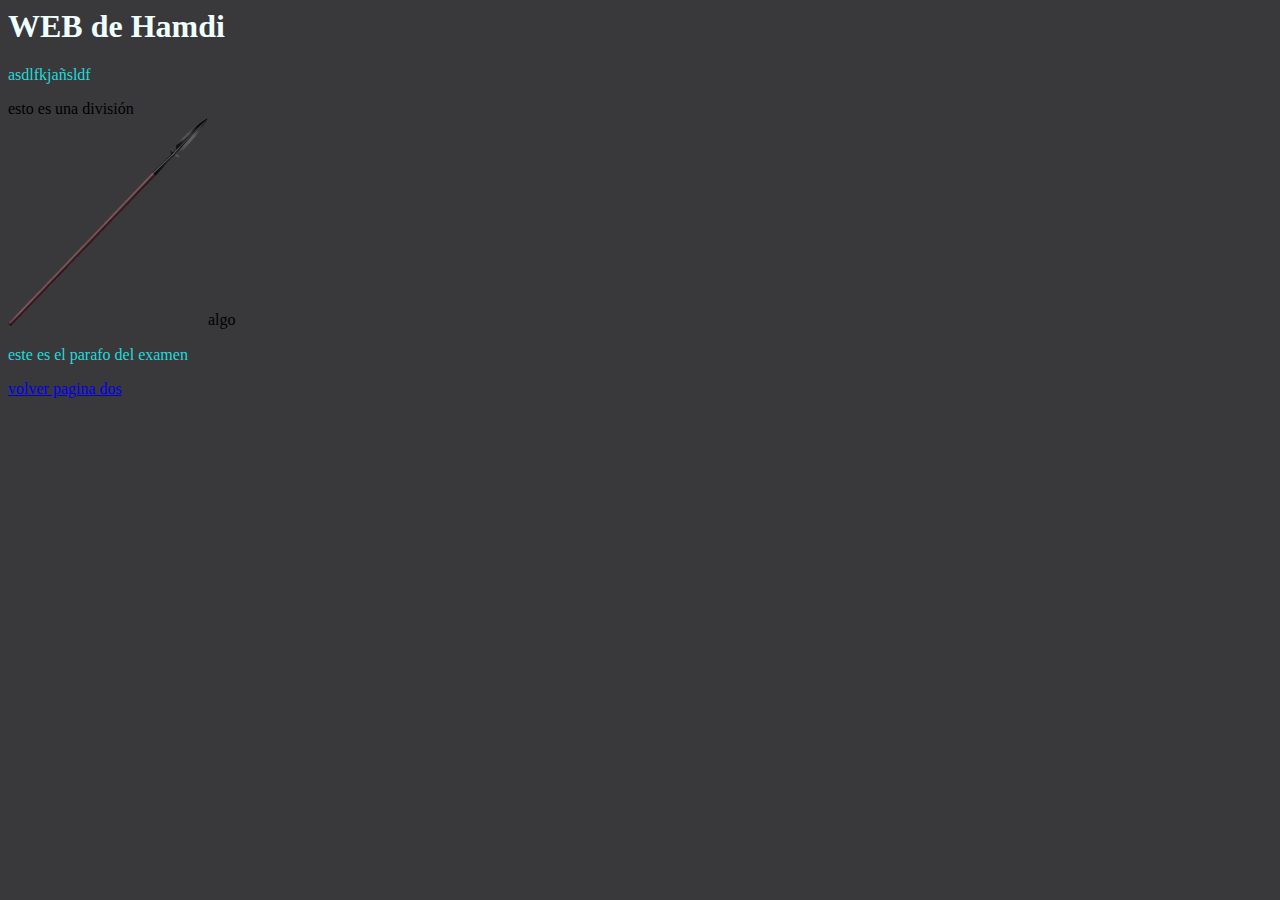
<file: index.html>
<html>
<head>
    <link href="css/estilos.css" rel="stylesheet" type="text/css">
</head>
<body>
    <h1>WEB de Hamdi</h1>

<p>asdlfkjañsldf</p>
<div>esto es una división</div>
<img src = "pngegg.png" width="200
">algo</img>
<p>este es el parafo del examen</p>
<a href="dos.html">volver pagina dos</a>    
</body>
</html>
</file>
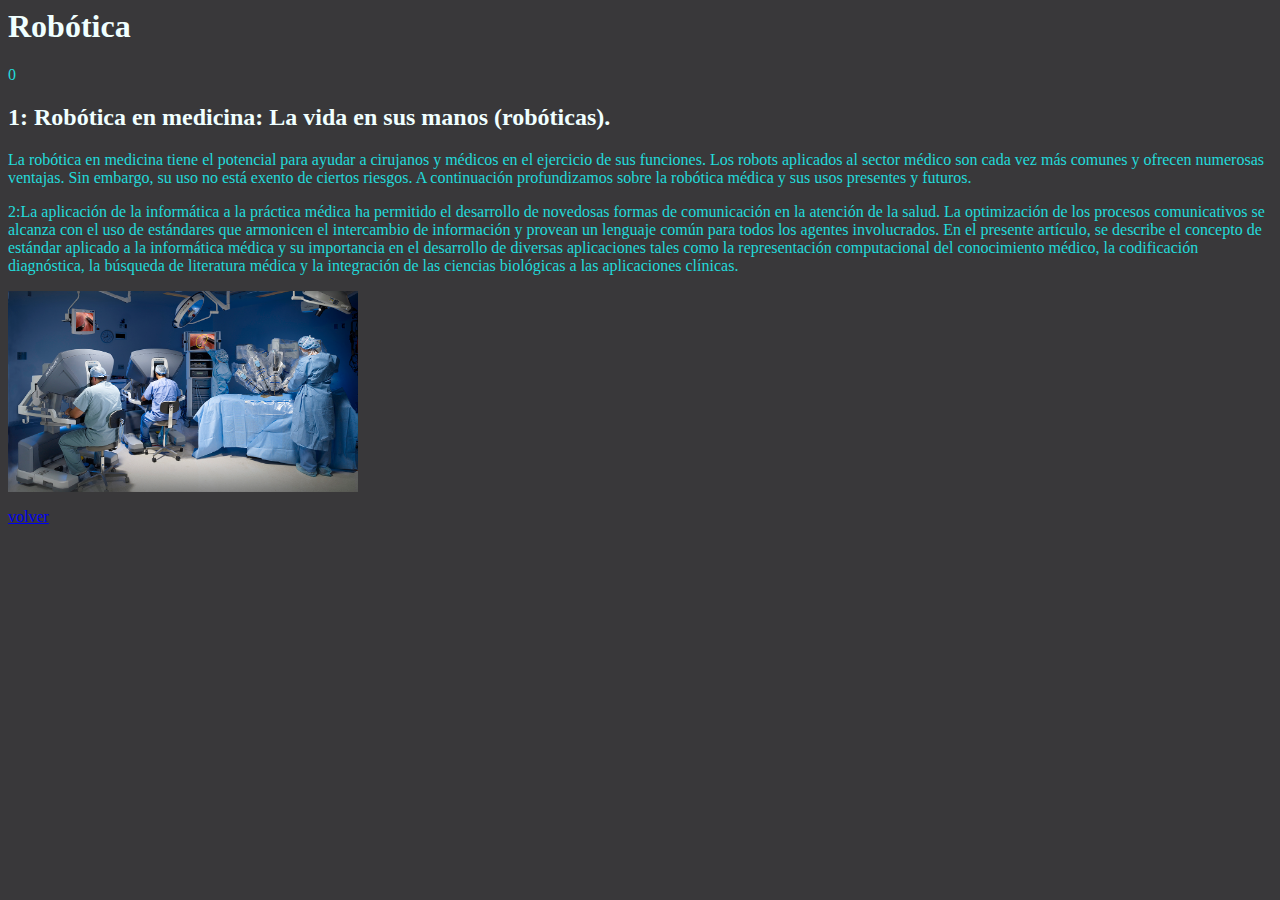
<file: dos.html>
<html> 
    <head> <link href="css/estilos.css" rel="stylesheet" type="text/css"></head>
    <body>
        <H1>Robótica </H1>
        <p>0</p>
        <div>
            
                <h2>1: Robótica en medicina: La vida en sus manos (robóticas).</h2>
                
            <p>   La robótica en medicina tiene el potencial para ayudar a cirujanos
                y médicos en el ejercicio de sus funciones. Los robots aplicados
                 al sector médico son cada vez más comunes y ofrecen numerosas ventajas. 
                 Sin embargo, su uso no está exento de ciertos riesgos. A continuación 
                 profundizamos sobre la robótica médica y sus usos presentes y futuros.
            </p>
            <p>
                2:La aplicación de la informática a la práctica médica ha permitido el desarrollo de novedosas formas de comunicación en la atención de la salud. La optimización de los procesos comunicativos se alcanza con el uso de estándares que armonicen el intercambio de información y provean un lenguaje común para todos los agentes involucrados. En el presente artículo, se describe el concepto de estándar aplicado a la informática médica y su importancia en el desarrollo de diversas aplicaciones tales como la representación computacional del conocimiento médico, la codificación diagnóstica, la búsqueda de literatura médica y la integración de las ciencias biológicas a las aplicaciones clínicas.
            <ica las ciencias de la información al cotexto de la medicina1. Su principal objetivo es optimizar la adquisición, el almacenamiento, la recuperación y el uso de la información en salud. Sus herramientas incluyen computadores, software especializado, sistemas de soporte a decisiones clínicas, terminología médica formal y sistemas de información y comunicación2, su ámbito se extiende desde el ambiente clínico hasta diversos aspectos de la atención de la salud, como odontología, enfermería, farmacia, salud pública e investigación médica</p>
        <div>
            <p>
                
            </p>
            <p>
                <img src="1140-doctors-technology-robotic-surgery-esp.jpg" width="350">
            </p>
        </div>
            <a href="index.html">volver</a>
        </a>
    </body>
</html>
</file>
<file: css/estilos.css>
p {
    color:rgb(35, 219, 219);
}

body {
    background-color: rgb(57, 56, 58);
}
h1,h2 {
    color:azure
}
</file>
